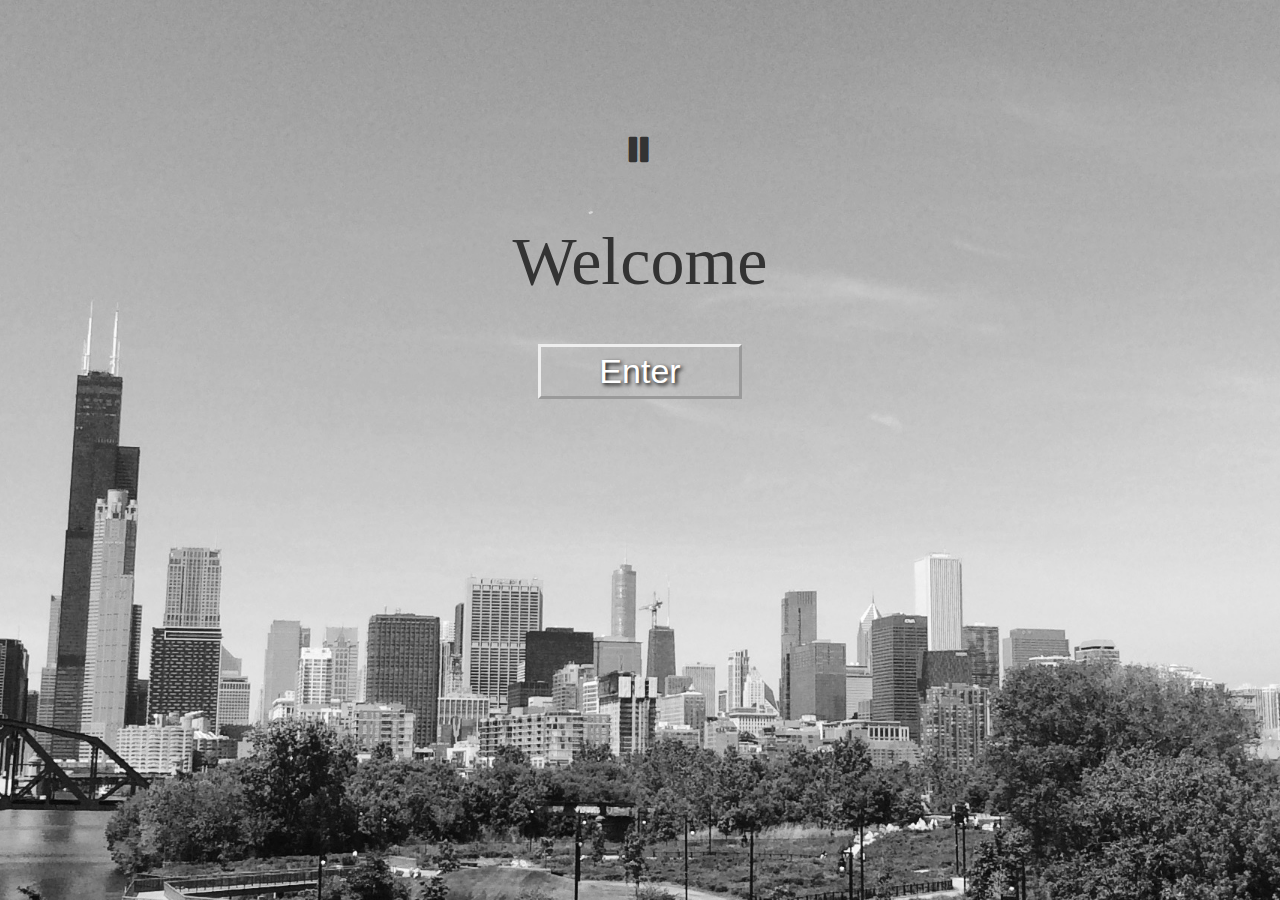
<file: index.html>
<!DOCTYPE html>
<html lang="en">
  <head>
    <meta charset="utf-8">
    <meta http-equiv="X-UA-Compatible" content="IE=edge">
    <meta name="viewport" content="width=device-width, initial-scale=1">
    <!-- The above 3 meta tags *must* come first in the head; any other head content must come *after* these tags -->
    <title>John Micenksy</title>

    <!-- Bootstrap -->
    <link href="css/bootstrap.min.css" rel="stylesheet">
    <link href="css/johncss.css" rel="stylesheet">
	<link href="css/normalize.css" rel="stylesheet">
    <!-- HTML5 shim and Respond.js for IE8 support of HTML5 elements and media queries -->
    <!-- WARNING: Respond.js doesn't work if you view the page via file:// -->
    <!--[if lt IE 9]>
      <script src="https://oss.maxcdn.com/html5shiv/3.7.2/html5shiv.min.js"></script>
      <script src="https://oss.maxcdn.com/respond/1.4.2/respond.min.js"></script>
    <![endif]-->
  </head>
  <body style="overflow-y: hidden;">
 	
	<div class="container" id="entry">
		 <button id="index-button" onclick="aud_play()"><span class="glyphicon glyphicon-pause" aria-hidden="true"></span></button>
		<h1 id="welcome">Welcome</h1>
		  <!-- <button id="index-button" onclick="aud_play()"><span class="glyphicon glyphicon-play" aria-hidden="true"></span></button> -->
		<div id="enter_but">
			<div id="enter">Enter</div>
		</div>
		 <!-- <button id="index-button" onclick="aud_play()"><span class="glyphicon glyphicon-play" aria-hidden="true"></span></button> -->
		<audio id="index-song" autoplay="true">
			<source src="images/audio/Needsajob.mp3" type="audio/mpeg">
			Oops, your browser doesn't support HTML5 audio.
		</audio>
	</div>
	<div class="masthead">
	<div class="container"
	<nav class="navbar nav-default">
		<div class="container-fluid hidden-xs hidden-sm">
			<div id="navbar">
			<ul hidden class="nav nav-pills nav-justified">
				<li><a class="flyin-nav" href="index.html">HOME</a></li>
				<li><a class="flyin-nav" href="about.html">ABOUT ME</a></li>
				<li><a class="flyin-nav" href="portfolio.html">PORTFOLIO</a></li>
				<li><a class="flyin-nav" href="resume.html">RESUME</a></li>
			<!--	<li><a id="twenty-link" onclick="show_content('#twentytwenty')">20/20</a></li>-->
			</ul>
			</div>
		</div>
		<div class="dropdown hidden-lg hidden-md">
		<div data-spy="affix" data-offset-top="60" data-offset-bottom="200">
		  <button class="btn btn-default dropdown-toggle" type="button" id="dropdownMenu1" data-toggle="dropdown" aria-haspopup="true" aria-expanded="true">
				  <span class="glyphicon glyphicon-menu-hamburger" aria-hidden="true"></span>
		  </button>
		  <ul class="dropdown-menu" aria-labelledby="dropdownMenu1">
				<li><a href="index.html">HOME</a></li>
				<li><a href="about.html">ABOUT ME</a></li>
				<li><a href="portfolio.html">PORTFOLIO</a></li>
				<li><a href="resume.html">RESUME</a></li>
		  </ul>
		</div>
		</div>
	</nav>
	</div>
	</div>
	<div class="container-fluid">
	  <h1 id="header1" class="name">John Micensky</h1>
		  <h2 class="name">Sound Engineer</h2>
	<button class="page-button" id="index-button" onclick="aud_play()"><span class="glyphicon glyphicon-pause" aria-hidden="true"></span></button>
	<div class="jumbotron j1 anim" id="home_jumbo">
	  		<p class="" id="intro"> </p>
	</div>

	<div class="jumbotron j2 anim" id="home_jumbo">
	  		<p class="" id="intro"> </p>
	</div>

	<div class="jumbotron j3 anim" id="home_jumbo">
	  		<p class="" id="intro"> </p>
	</div>

	</div>
    <script src="https://ajax.googleapis.com/ajax/libs/jquery/1.11.2/jquery.min.js"></script>
    <!-- Include all compiled plugins (below), or include individual files as needed -->
    <script src="js/bootstrap.min.js"></script>
	<script src="js/johnjs.js"></script>
	<script>
		$('.page-button').hide();
		$('.name').hide();
		$('.jumbotron').hide();
		$('.jumboM').hide();
		$('.dropdown').hide();
		$('#otherpics').hide();

		//$('.nav').hide();
		$('#enter_but').click(function(){
			$('.introheader').hide();
			$('body').css('overflowY', 'scroll'); 
			$('#entry').fadeOut("fast",function(){
			$('.dropdown').fadeIn("fast");
			$('.nav').fadeIn("fast");
			$('.jumboM').fadeIn("slow");
			$('.jumbotron').fadeIn("fast");
			$('.jumbotron').removeClass('anim');
			$('.nav li a').removeClass('flyin-nav');
			$('.name').fadeIn(1500);
			$('.page-button').fadeIn("slow");
			$('#otherpics').fadeIn("slow");
			});

		});

		function aud_play() {
			
		  var myAudio = document.getElementById("index-song");
		  var myBut = document.getElementById("index-button");
		  if (myAudio.paused) {
			myAudio.play();
			$('#index-button').html('<span class="glyphicon glyphicon-pause" aria-hidden="true"></span>');
			$('.page-button').html('<span class="glyphicon glyphicon-pause" aria-hidden="true"></span>');
		  } else {
			myAudio.pause();
			$('#index-button').html('<span class="glyphicon glyphicon-play" aria-hidden="true"></span>');
			$('.page-button').html('<span class="glyphicon glyphicon-play" aria-hidden="true"></span>');
		  }
		}
	</script>

  </body>
</html>
</file>
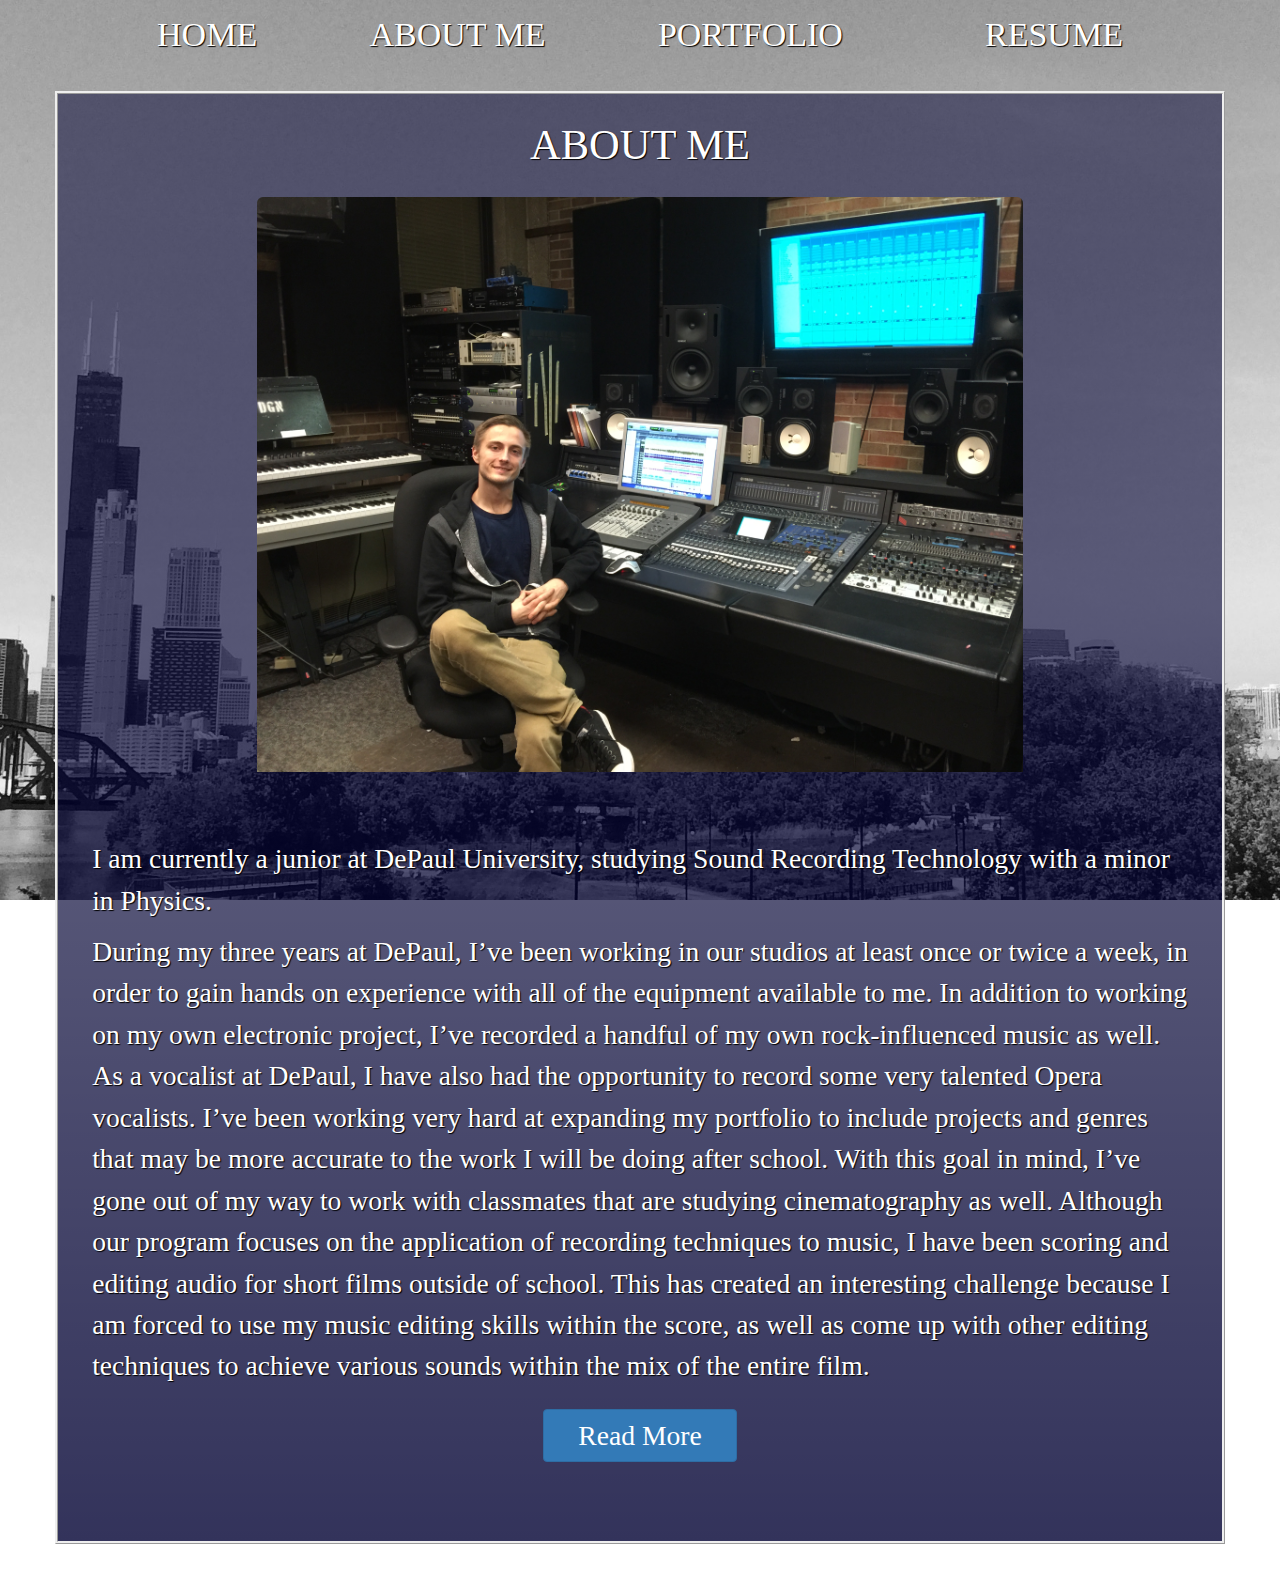
<file: about.html>
<!DOCTYPE html>
<html lang="en">
  <head>
    <meta charset="utf-8">
    <meta http-equiv="X-UA-Compatible" content="IE=edge">
    <meta name="viewport" content="width=device-width, initial-scale=1">
    <!-- The above 3 meta tags *must* come first in the head; any other head content must come *after* these tags -->
    <title>ABOUT ME</title>

    <!-- Bootstrap -->
    <link href="css/bootstrap.min.css" rel="stylesheet">
    <link href="css/johncss.css" rel="stylesheet">
	<link href="css/normalize.css" rel="stylesheet">
    <!-- HTML5 shim and Respond.js for IE8 support of HTML5 elements and media queries -->
    <!-- WARNING: Respond.js doesn't work if you view the page via file:// -->
    <!--[if lt IE 9]>
      <script src="https://oss.maxcdn.com/html5shiv/3.7.2/html5shiv.min.js"></script>
      <script src="https://oss.maxcdn.com/respond/1.4.2/respond.min.js"></script>
    <![endif]-->
  </head>
  <body>
  
	<div class="container">
	<div class="masthead" id="mast">
	<nav class="navbar nav-default">
		<div class="container-fluid hidden-xs hidden-sm">
		<!-- <div data-spy="affix" data-offset-top="10" data-offset-bottom="100"> -->
			<div id="navbar">
			<ul class="nav nav-pills nav-justified">
				<li><a href="index.html">HOME</a></li>
				<li><a href="about.html">ABOUT ME</a></li>
				<li><a href="portfolio.html">PORTFOLIO</a></li>
				<li><a href="resume.html">RESUME</a></li>
			<!--	<li><a id="twenty-link" onclick="show_content('#twentytwenty')">20/20</a></li>-->
			</ul>
			</div>
		<!-- </div> -->
		</div>
		<div class="dropdown hidden-lg hidden-md">
		<div data-spy="affix" data-offset-top="60" data-offset-bottom="200">
		  <button class="btn btn-default dropdown-toggle" type="button" id="dropdownMenu1" data-toggle="dropdown" aria-haspopup="true" aria-expanded="true">
				  <span class="glyphicon glyphicon-menu-hamburger" aria-hidden="true"></span>
		  </button>
		  <ul class="dropdown-menu" aria-labelledby="dropdownMenu1">
				<li><a href="index.html">HOME</a></li>
				<li><a href="about.html">ABOUT ME</a></li>
				<li><a href="portfolio.html">PORTFOLIO</a></li>
				<li><a href="resume.html">RESUME</a></li>
		  </ul>
		</div>
		</div>
	</nav>
	</div>
		<div class="row box" id="aboutbox">
			<article id="about">
				<h1 id="abt-head">ABOUT ME</h1>
				<img class="img img-responsive img-rounded" id="about-johnpic" src="images/DePaulStudioPic.JPG">
				<p id="lead">I am currently a junior at DePaul University, studying Sound Recording Technology with a minor in Physics.</p>
				<p>During my three years at DePaul, I’ve been working in our studios at least once or twice a week, in order to gain hands on experience with all of the equipment available to me. In addition to working on my own electronic project, I’ve recorded a handful of my own rock-influenced music as well. As a vocalist at DePaul, I have also had the opportunity to record some very talented Opera vocalists. I’ve been working very hard at expanding my portfolio to include projects and genres that may be more accurate to the work I will be doing after school. With this goal in mind, I’ve gone out of my way to work with classmates that are studying cinematography as well. Although our program focuses on the application of recording techniques to music, I have been scoring and editing audio for short films outside of school. This has created an interesting challenge because I am forced to use my music editing skills within the score, as well as come up with other editing techniques to achieve various sounds within the mix of the entire film.</p>
				                                <button id="readmore" type="button" class="btn btn-primary center-block">Read More</button>
				<div id="extra-about" class=".container">
					<p>Last summer I was fortunate enough to gain some real world experience at Chicago Recording Company (CRC). CRC is an independent recording studio responsible for recording many well known projects such as Wilco’s Yankee Hotel Foxtrot, R.Kelly’s I Believe I Can Fly, Lady Gaga’s Artpop, and many more. At CRC, I had the opportunity to sit in on recording sessions with a handful of experienced engineers such as Steve Weeder, Danny Leake, and Jeff Lane. This experience allowed me to observe the techniques these engineers used in their efforts to produce a quality product. Aside from their technical decisions, I was also able to observe the social interactions between the engineers and their clients. I noticed how the engineers and producers communicated with the performers in order to achieve their goal in mind.</p>
					<img class="img img-responsive img-rounded" id="about-johnpic" src="images/CRCSSLphot.JPG">
					<p>I am proficient at using Protools 11, Logic Pro X, and Final Cut Pro. I am very passionate about the music I work with and I am always striving to get a better sound than the last project. While I’m always working to make the next recording better, I also understand that many artists want their recordings to sound similar in order to have continuity across the entire record. Continuity is an important characteristic for engineers to keep in mind, and I am aware of its importance even as the album is becoming a less popular art form.																																																																																																</p>
<img class="img img-responsive img-rounded" id="about-johnpic" src="images/StudioPhoto.JPG">
					<div id="back-top">
						<a href="#mast"><span class="glyphicon glyphicon-chevron-up" aria-hidden="true"></span><br>Back to Top</a>
					</div>
				</div>
			</article>
		</div>

  
	</div>
    <script src="https://ajax.googleapis.com/ajax/libs/jquery/1.11.2/jquery.min.js"></script>
    <!-- Include all compiled plugins (below), or include individual files as needed -->
    <script src="js/bootstrap.min.js"></script>
	<script src="js/johnjs.js"></script>
	<script>
	$('#extra-about').hide();
		$("#readmore").click(function(){
			if($("#extra-about").is(":visible"))
			{
				$("#readmore").text("Read More");
				$("#extra-about").slideUp("slow");
			}
			else{
				$("#readmore").text("Close");
				$("#extra-about").slideDown("slow");
			}
		});
	</script>
  </body>
</html>
</file>
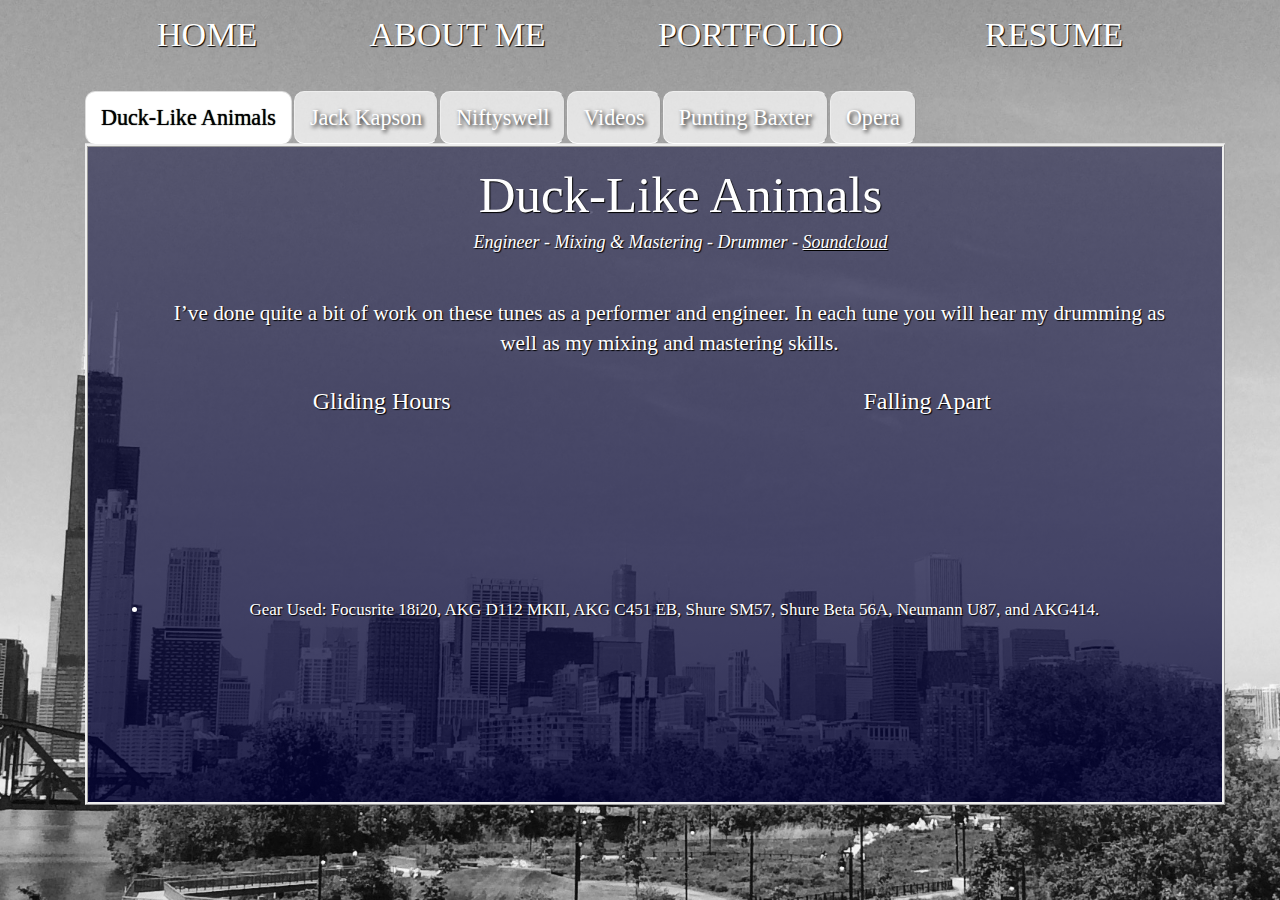
<file: portfolio.html>
<!DOCTYPE html>
<html lang="en">
  <head>
    <meta charset="utf-8">
    <meta http-equiv="X-UA-Compatible" content="IE=edge">
    <meta name="viewport" content="width=device-width, initial-scale=1">
    <!-- The above 3 meta tags *must* come first in the head; any other head content must come *after* these tags -->
    <title>John Micenksy</title>

    <!-- Bootstrap -->
    <link href="css/bootstrap.min.css" rel="stylesheet">
    <link href="css/johncss.css" rel="stylesheet">
	<link href="css/normalize.css" rel="stylesheet">
    <!-- HTML5 shim and Respond.js for IE8 support of HTML5 elements and media queries -->
    <!-- WARNING: Respond.js doesn't work if you view the page via file:// -->
    <!--[if lt IE 9]>
      <script src="https://oss.maxcdn.com/html5shiv/3.7.2/html5shiv.min.js"></script>
      <script src="https://oss.maxcdn.com/respond/1.4.2/respond.min.js"></script>
    <![endif]-->
  </head>
  <body>
	<div class="container" id="port-cont">
	<div class="masthead">
	<nav class="navbar nav-default">
		<div class="container-fluid hidden-xs hidden-sm">
		<!-- <div data-spy="affix" data-offset-top="60" data-offset-bottom="200"> -->
			<div id="navbar">
			<ul class="nav nav-pills nav-justified">
				<li><a href="index.html">HOME</a></li>
				<li><a href="about.html">ABOUT ME</a></li>
				<li><a href="portfolio.html">PORTFOLIO</a></li>
				<li><a href="resume.html">RESUME</a></li>
			<!--	<li><a id="twenty-link" onclick="show_content('#twentytwenty')">20/20</a></li>-->
			</ul>
			<!-- </div> -->
		</div>
		</div>
		<div class="dropdown hidden-lg hidden-md">
		<div data-spy="affix" data-offset-top="60" data-offset-bottom="200">
		  <button class="btn btn-default dropdown-toggle" type="button" id="dropdownMenu1" data-toggle="dropdown" aria-haspopup="true" aria-expanded="true">
				  <span class="glyphicon glyphicon-menu-hamburger" aria-hidden="true"></span>
		  </button>
		  <ul class="dropdown-menu" aria-labelledby="dropdownMenu1">
				<li><a href="index.html">HOME</a></li>
				<li><a href="about.html">ABOUT ME</a></li>
				<li><a href="portfolio.html">PORTFOLIO</a></li>
				<li><a href="resume.html">RESUME</a></li>
		  </ul>
		</div>
		</div>
	</nav>
	</div>
	<div id="content" class="container">
	<article>
	
	<ul class="nav nav-tabs hidden-sm hidden-xs port">
	  <li role="presentation" class="active"><a href="#ducks" data-toggle="tab">
	  Duck-Like Animals</a>
	  </li>
	  <li role="presentation"><a href="#jack_kapson" data-toggle="tab">Jack Kapson</a></li>
	  <li role="presentation"><a href="#my_work" data-toggle="tab">Niftyswell</a></li>
	  <li role="presentation"><a href="#videos" data-toggle="tab">Videos</a></li>
	  <li role="presentation"><a href="#punting-baxter" data-toggle="tab">Punting Baxter</a></li>
	  <li role="presentation"><a href="#opera" data-toggle="tab">Opera</a></li>
	</ul>
	<div class="dropdown hidden-lg hidden-md">
		  <button class="btn btn-default dropdown-toggle" type="button" id="dropdownMenu2" data-toggle="dropdown" aria-haspopup="true" aria-expanded="true"><span id="port-label">More</span>
				  <span class="glyphicon glyphicon-triangle-bottom" aria-hidden="true"></span>
		  </button>
		  <ul class="dropdown-menu" id="port-drop" aria-labelledby="dropdownMenu1">
			  <li class="active"><a href="#ducks" data-toggle="tab">
			  Duck-Like Animals</a>
			  </li>
			  <li role="presentation"><a href="#jack_kapson" data-toggle="tab">Jack Kapson</a></li>
			  <li role="presentation"><a href="#my_work" data-toggle="tab">Niftyswell</a></li>
			  <li role="presentation"><a href="#videos" data-toggle="tab">Videos</a></li>
			  <li role="presentation"><a href="#punting-baxter" data-toggle="tab">Punting Baxter</a></li>
			  <li role="presentation"><a href="#opera" data-toggle="tab">Opera</a></li>
		  </ul>
	</div>
	<div id="my_tab" class="tab-content">
	<div class="tab-pane active" id="ducks">
		<div class="row tabs">
			
			<h3 class="port-head" id="port-h3">Duck-Like Animals</h3>
			<h4 class="port-head"><i>Engineer - Mixing & Mastering - Drummer - <a href="https://soundcloud.com/levi-hc">Soundcloud</a></i></h4>
			<p class="port-para">I’ve done quite a bit of work on these tunes as a performer and engineer. In each tune you will hear my drumming as well as my mixing and mastering skills.</p>
			<div class="row port-row">
				<div class="col-md-6">
					<h3>Gliding Hours</h3>
					<iframe width="100%" height="166" scrolling="no" frameborder="no" src="https://w.soundcloud.com/player/?url=https%3A//api.soundcloud.com/tracks/232049578&amp;color=ff5500&amp;auto_play=false&amp;hide_related=false&amp;show_comments=true&amp;show_user=true&amp;show_reposts=false"></iframe>
				</div>
				<div class="col-md-6">
					<h3>Falling Apart</h3>
					<iframe width="100%" height="166" scrolling="no" frameborder="no" src="https://w.soundcloud.com/player/?url=https%3A//api.soundcloud.com/tracks/204232579&amp;color=ff5500&amp;auto_play=false&amp;hide_related=false&amp;show_comments=true&amp;show_user=true&amp;show_reposts=false"></iframe>
				</div>
				<p class="port-note"><ul><li>Gear Used: Focusrite 18i20, AKG D112 MKII, AKG C451 EB, Shure SM57, Shure Beta 56A, Neumann U87, and AKG414.</li></ul></p>

			</div>
		</div>
	</div>
	<div class="tab-pane" id="jack_kapson">
		<div class="row tabs">

			<h3 class="port-head" id="port-h3">Jack Kapson</h3>
			<h4 class="port-head"><i>Engineer - Mixing & Mastering</i></h4>
			<div class="row port-row">
				<p class="port-para">For this project, I mixed and mastered each tune myself. Aside from my technical work, I was also quite helpful in giving advice to help him improve his vocal sound.</p>
				<div class="col-md-6 col-xs-12">
					<h3>Moving Past it All</h3>
					<iframe width="100%" height="166" scrolling="no" frameborder="no" src="https://w.soundcloud.com/player/?url=https%3A//api.soundcloud.com/tracks/247446812&amp;color=ff5500&amp;auto_play=false&amp;hide_related=false&amp;show_comments=true&amp;show_user=true&amp;show_reposts=false"></iframe>
				</div>
				<div class="col-md-6 col-xs-12">
					<h3>West Coast Way</h3>
					<iframe width="100%" height="166" scrolling="no" frameborder="no" src="https://w.soundcloud.com/player/?url=https%3A//api.soundcloud.com/tracks/247446876&amp;color=ff5500&amp;auto_play=false&amp;hide_related=false&amp;show_comments=true&amp;show_user=true&amp;show_reposts=false"></iframe>
				</div>
			        <p class="port-note"><ul><li>Gear Used: Yamaha O2R96, Neumann TLM102, and Neumann U87.</li></ul></p>

			</div>
		</div>
	</div>
	<div class="tab-pane" id="my_work">
		<div class="row tabs">
			<h3 class="port-head" id="port-h3">Niftyswell</h3>
			<h4 class="port-head"><i>Producer - Engineer -  Mixing & Mastering</i></h4>
			<div class="row port-row">
				<p class="port-para">NiftySwell is an electronic side project that I started nearly 3 years ago. I am proud to say that a few of these tunes, such as the Say My Name remix, have reached more than a thousand views. This project’s focus is on experimentation and is often the place where I tryout out different producing and mixing techniques that I learn of. Also, I think it’s important to note that I make my own synths for these projects and make a point of it to avoid using presets. I am a big fan of Native Instrument’s Massive, Kontakt, and Battery, but also use other plug-in’s such as Novation’s V-station.</p>
				<div class="col-md-6 col-xs-12">
					<h3>Old Sounds, New Feels</h3>
					<iframe width="100%" height="166" scrolling="no" frameborder="no" src="https://w.soundcloud.com/player/?url=https%3A//api.soundcloud.com/tracks/209954284&amp;color=ff5500&amp;auto_play=false&amp;hide_related=false&amp;show_comments=true&amp;show_user=true&amp;show_reposts=false"></iframe>
				</div>
				<div class="col-md-6 col-xs-12">				
					<h3>Say My Name Remix</h3>
					<iframe width="100%" height="166" scrolling="no" frameborder="no" src="https://w.soundcloud.com/player/?url=https%3A//api.soundcloud.com/tracks/169908559&amp;color=ff5500&amp;auto_play=false&amp;hide_related=false&amp;show_comments=true&amp;show_user=true&amp;show_reposts=false"></iframe>
				</div>
			</div>
			<div class="row port-row">
				<div class="col-md-6 col-xs-12">
					<h3>Mr. Needsajob</h3>
					<iframe width="100%" height="166" scrolling="no" frameborder="no" src="https://w.soundcloud.com/player/?url=https%3A//api.soundcloud.com/tracks/210337054&amp;color=ff5500&amp;auto_play=false&amp;hide_related=false&amp;show_comments=true&amp;show_user=true&amp;show_reposts=false"></iframe>
				</div>

			</div>
			<div class="row port-row">
				<p class="port-note" style="margin-top:5%;"><ul><li>Gear Used: Yamaha O2R96, Neumann TLM102, and Neumann U87.</li></ul></p>
			</div>
		</div>
	</div>
	<div class="tab-pane" id="videos">
		<div class="row tabs">
			<h3 class="port-head" id="port-h3">Videos</h3>
						<div class="row port-row">
				<div class="col-md-12 col-xs-12">
					<h3>Outage</h3>
					<h4 class="port-head"><i>Film Score Composer - Post Production Engineer</i></h4>
					<div class="embed-responsive embed-responsive-16by9">
					  <iframe width="560" height="315" src="https://www.youtube.com/embed/8Kt9akjBDpY" frameborder="0" allowfullscreen></iframe>
					</div>
					<p class="port-para">For Outage, I was asked to compose the film score and perform all post production editing for the film. The producer wanted to combine some of the dialogue from the day the project was filmed with additional dialogue recorded in the studio. This turned out to be an interesting challenge in making the film sound as if it were all recorded at the same time. Working on Outage truly taught me how to work with a producer, and how to translate his description of his vision into a final product that we were both pleased with. I am quite proud of the film, and look forward to working on more films in the future.</p>
				</div>
			</div>
			<div class="row port-row">
				<div class="col-md-12 col-xs-12">
					<h3>My City</h3>
					<h4 class="port-head"><i>Songwriter - Engineer -  Mixing & Mastering</i></h4>
					<div class="embed-responsive embed-responsive-16by9">
					  <iframe class="embed-responsive-item" src="https://www.youtube.com/embed/NsOVKXWKiAw" frameborder="0" allowfullscreen></iframe>
					</div>
					<p class="port-para">DePaul University has an extremely long winter break, and a handful of my friends were saying we should take advantage of it by doing a project. With the help of cinematography majors, Ted Holmwood, Davis Bergstrom, and Kyle Miller, two simple songs that I wrote turned into two beautiful videos. Of course this would not have sounded nearly as amazing if it weren’t for Jack Kapson’s tasteful guitar playing. I am proud to say I wrote these tunes, set up all of the microphones, mixed them, and mastered them to the products they are now.</p>
				</div>
			</div>
			<div class="row port-row">
				<div class="col-md-12 col-xs-12" id="chris-vid">
					<h3>Chris Shuttlesworth</h3>
					<h4 class="port-head"><i>Recording Crew Member</i></h4>
					<div class="embed-responsive embed-responsive-16by9">
					  <iframe class="embed-responsive-item" src="https://www.youtube.com/embed/j2G6A8GQH44" frameborder="0" allowfullscreen></iframe>
					</div>
					<p class="port-para">A few weeks before Chris’ recital, upper-classmen Jeremy Carrasco asked me if I could help him set up for a production for his friend. I had no idea it would turn out looking this smooth. Aside from the set-up, I was a helping hand in making mixing decisions for separate tracks during the session. </p>
				</div>
			</div>
		</div>
	</div>
        <div class="tab-pane" id="opera">
                <div class="row tabs">
                        <h3 class="port-head" id="port-h3">Opera</h3>
                        <div class="row port-row">
                               
                                        <p class="port-para">This year I have had the opportunity to work with a handful of very talented Opera vocalists. Emma Witbolsfeugen and LaRob Peyton really stood out with their abilities to effectively communicate the emotion in their pieces. These recordings differ from the others becasue this genre does not call for the use of compression. While compression can be a helpful tool for increasing the overall volume of a recording, it decreases the dynamic range of the recording. In classical music, it is important not to alter the dynamics of a performance for these dynamics play a crucial role in achieving the varying emotions in the piece. I also used this opportunity to try out a microphone technique that I had not previously done. I chose to record the vocals with a Mid-Side microphone arrangement, set up about 10 feet from the stage. In addition to the Mid-Side setup, I added two stereo array microphones much closer to the piano. This technique is most apparent in Emma’s recording, which features a reasonable amount of room sound combined with a quite wide and clear representation of the piano.</p>
      
                                <div class="col-md-6 col-xs-12">
					<h3>5Net toko, tot kto znal - Tchaikovsky - LaRob P</h3>
					<iframe width="100%" height="166" scrolling="no" frameborder="no" src="https://w.soundcloud.com/player/?url=https%3A//api.soundcloud.com/tracks/247447083&amp;color=ff5500&amp;auto_play=false&amp;hide_related=false&amp;show_comments=true&amp;show_user=true&amp;show_reposts=false"></iframe>	
				</div>
                                <div class="col-md-6 col-xs-12">
					<h3>Hence, iris, hence away - Handel-Emma W</h3>
					<iframe width="100%" height="166" scrolling="no" frameborder="no" src="https://w.soundcloud.com/player/?url=https%3A//api.soundcloud.com/tracks/247447834&amp;color=ff5500&amp;auto_play=false&amp;hide_related=false&amp;show_comments=true&amp;show_user=true&amp;show_reposts=false"></iframe>	
				</div>
                                <p class="port-note"><ul><li>Gear Used: Neumann U87, Shure KSM44A, and Neumann TLM102.</li></ul></p>
                        </div>
                </div>
        </div>
		<div class="tab-pane" id="punting-baxter">
			<div class="row tabs">
					<h3 class="port-head" id="port-h3">Punting Baxter</h3>
					<div class="row port-row">
						<p class="port-para">Punting Baxter is a five piece rock band that I recently formed with some exceptional musicians. Leading the group has been a great experience, for it’s given me the opportunity to bring some of my compositions to life and communicate my artistic vision to my bandmates. My communication skills have grown throughout this experience, and have helped me to feel far more confident in guiding musicians in the direction that I’d like my pieces to go.</p>
						<div class="col-md-6 col-xs-12">
						<h3>My City</h3>
						<iframe width="100%" height="166" scrolling="no" frameborder="no" src="https://w.soundcloud.com/player/?url=https%3A//api.soundcloud.com/tracks/249041669&amp;color=ff5500&amp;auto_play=false&amp;hide_related=false&amp;show_comments=true&amp;show_user=true&amp;show_reposts=false"></iframe>
						</div>
					</div>

			</div>
		</div>

    <script src="https://ajax.googleapis.com/ajax/libs/jquery/1.11.2/jquery.min.js"></script>
    <!-- Include all compiled plugins (below), or include individual files as needed -->
    <script src="js/bootstrap.min.js"></script>
	<script src="js/johnjs.js"></script>
  </body>
  <script>
	$('#port-drop li').click(function(){
		$('#port-drop li').removeClass();
		var tab_name = $(this).text();
		$('#port-label').text(tab_name);
		
	});
  </script>
</html>
</file>
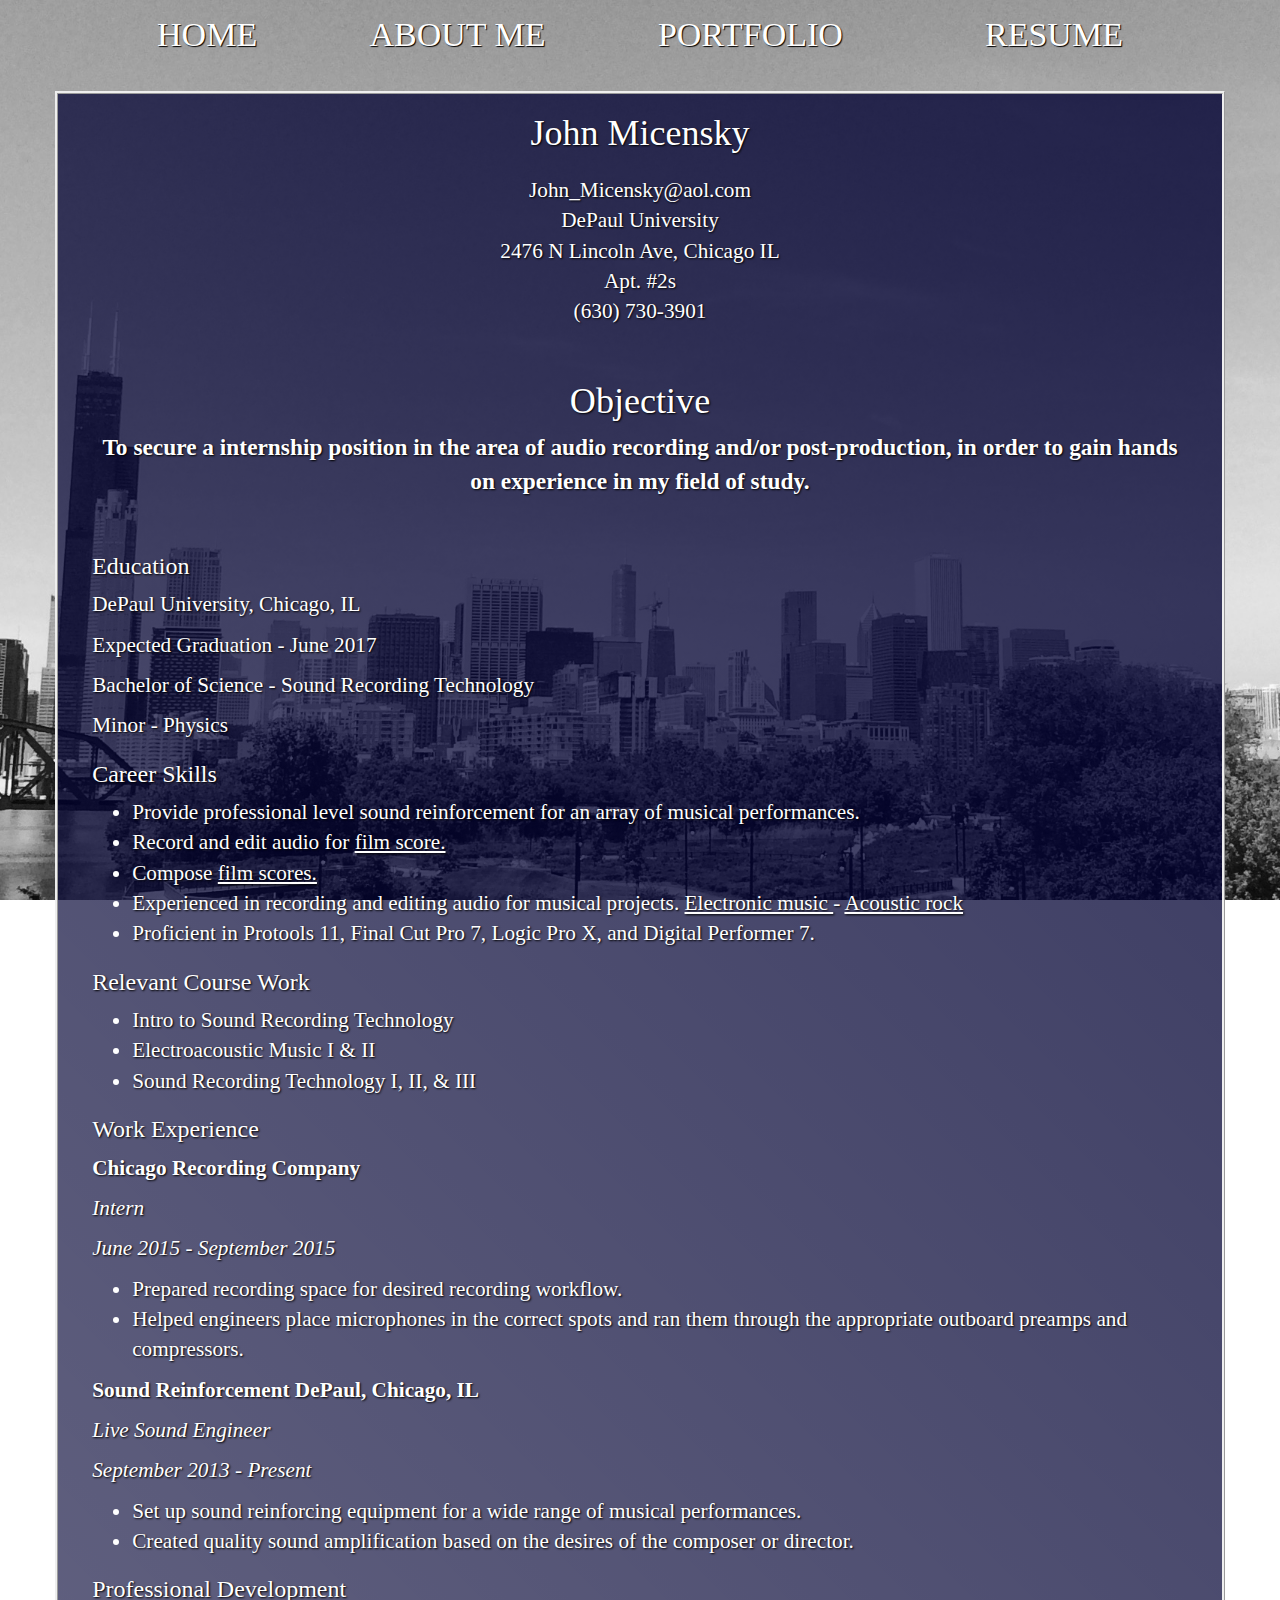
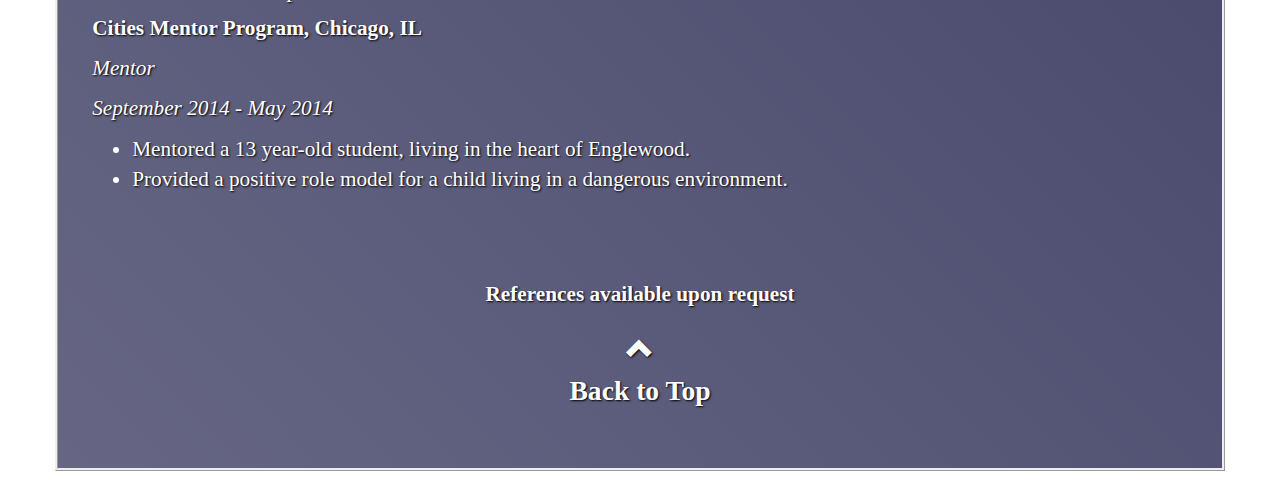
<file: resume.html>
<!DOCTYPE html>
<html lang="en">
  <head>
    <meta charset="utf-8">
    <meta http-equiv="X-UA-Compatible" content="IE=edge">
    <meta name="viewport" content="width=device-width, initial-scale=1">
    <!-- The above 3 meta tags *must* come first in the head; any other head content must come *after* these tags -->
    <title>Resume</title>

    <!-- Bootstrap -->
    <link href="css/bootstrap.min.css" rel="stylesheet">
    <link href="css/johncss.css" rel="stylesheet">
    <!-- HTML5 shim and Respond.js for IE8 support of HTML5 elements and media queries -->
    <!-- WARNING: Respond.js doesn't work if you view the page via file:// -->
    <!--[if lt IE 9]>
      <script src="https://oss.maxcdn.com/html5shiv/3.7.2/html5shiv.min.js"></script>
      <script src="https://oss.maxcdn.com/respond/1.4.2/respond.min.js"></script>
    <![endif]-->
  </head>
  <body>
  
	<div class="container">
	<div class="masthead" id="mast">
	<nav class="navbar nav-default">
		<div class="container-fluid hidden-xs hidden-sm">
		<!-- <div data-spy="affix" data-offset-top="0" data-offset-bottom="0"> -->
			<div id="navbar">
			<ul class="nav nav-pills nav-justified">
				<li><a href="index.html">HOME</a></li>
				<li><a href="about.html">ABOUT ME</a></li>
				<li><a href="portfolio.html">PORTFOLIO</a></li>
				<li><a href="resume.html">RESUME</a></li>
				<!-- <li><a id="twenty-link" onclick="show_content('#twentytwenty')">20/20</a></li> -->
			</ul>
			<!-- </div> -->
		</div>
		</div>
		<div class="dropdown hidden-lg hidden-md">
		<div data-spy="affix" data-offset-top="60" data-offset-bottom="200">
		  <button class="btn btn-default dropdown-toggle" type="button" id="dropdownMenu1" data-toggle="dropdown" aria-haspopup="true" aria-expanded="true">
				  <span class="glyphicon glyphicon-menu-hamburger" aria-hidden="true"></span>
		  </button>
		  <ul class="dropdown-menu" aria-labelledby="dropdownMenu1">
				<li><a href="index.html">HOME</a></li>
				<li><a href="about.html">ABOUT ME</a></li>
				<li><a href="portfolio.html">PORTFOLIO</a></li>
				<li><a href="resume.html">RESUME</a></li>
		  </ul>
		</div>
		</div>
	</nav>
	</div>
	<div class="row box" id="resume">	
			<article>
				<h1 id="name-resume">John Micensky</h1>
				<p id="headinfo">John_Micensky@aol.com<br>
						DePaul University<br>
					2476 N Lincoln Ave, Chicago IL<br>
						Apt. #2s <br>
						(630) 730-3901 <br>
				</p>
	
				<h3 id="objective">Objective</h3>
				<p id="obj"><strong>To secure a internship position in the area of audio recording and/or post-production, in order to gain hands on experience in my field of study.</strong></p>
				
				<h3>Education</h3>
				<p>DePaul University, Chicago, IL</p>
				<p>Expected Graduation - June 2017</p>
				<p>Bachelor of Science - Sound Recording Technology</p>
				<p>Minor - Physics</p>
				
				<h3>Career Skills</h3>
				<ul class="skills">
					<li>Provide professional level sound reinforcement for an array of musical performances.</li>
					<li>Record and edit audio for
						<a class="reslink" href="https://www.youtube.com/watch?v=hqIGJB-1Z-s">
							film score.
						</a>
					</li>
					<li>Compose <a class="reslink" href="https://vimeo.com/130293979">film scores.</a> 
					<li>Experienced in recording and editing audio for musical projects.
						<a class="reslink" href="https://soundcloud.com/niftyswell">Electronic music
					</a> - 
						<a class="reslink" href="https://www.youtube.com/watch?v=NsOVKXWKiAw">Acoustic rock</a>
					</li>
					<li>Proficient in Protools 11, Final Cut Pro 7, Logic Pro X, and Digital Performer 7.
					</li>
				</ul>
				
				<h3>Relevant Course Work</h3>
				<ul class="skills">
						<li>Intro to Sound Recording Technology</li>
						<li>Electroacoustic Music I & II</li>
						<li>Sound Recording Technology I, II, & III</li>
				</ul>
				
				<h3>Work Experience</h3>
                                <p class="h4sub"><strong>Chicago Recording Company</strong></p>
                                <p><i>Intern</i></p>
                                <p><i class="res-time">June 2015 - September 2015</i></p>
                                <ul class="experience">
					<li>Prepared recording space for desired recording workflow.</li>
					<li>Helped engineers place microphones in the correct spots and ran them through the appropriate outboard preamps and compressors.</li>
                                </ul>

				<p class="h4sub"><strong>Sound Reinforcement DePaul, Chicago, IL</strong></p>
				<p><i>Live Sound Engineer</i></p>
				<p><i class="res-time">September 2013 - Present</i></p>
				<ul class="experience">
					<li>Set up sound reinforcing equipment for a wide range of musical performances.</li>
					<li>Created quality sound amplification based on the desires of the composer or director.</li>
				</ul>
								<h3>Professional Development</h3>
				<p class="h4sub"><strong>Cities Mentor Program, Chicago, IL</strong></p>
				<p><i>Mentor</i></p>
				<p><i class="res-time">September 2014 - May 2014</i></p>
				<ul class="experience">
					<li>Mentored a 13 year-old student, living in the heart of Englewood.</li>
					<li>Provided a positive role model for a child living in a dangerous environment.</li>
				</ul>
				<footer id="requests"><strong>References available upon request<strong></footer>
					<div id="back-top">
						<a href="#mast"><span class="glyphicon glyphicon-chevron-up" aria-hidden="true"></span><br>Back to Top</a>
					</div>
			</article>
	</div>
  
	</div>
    <script src="https://ajax.googleapis.com/ajax/libs/jquery/1.11.2/jquery.min.js"></script>
    <!-- Include all compiled plugins (below), or include individual files as needed -->
    <script src="js/bootstrap.min.js"></script>
	<script src="js/johnjs.js"></script>
  </body>
</html>
</file>
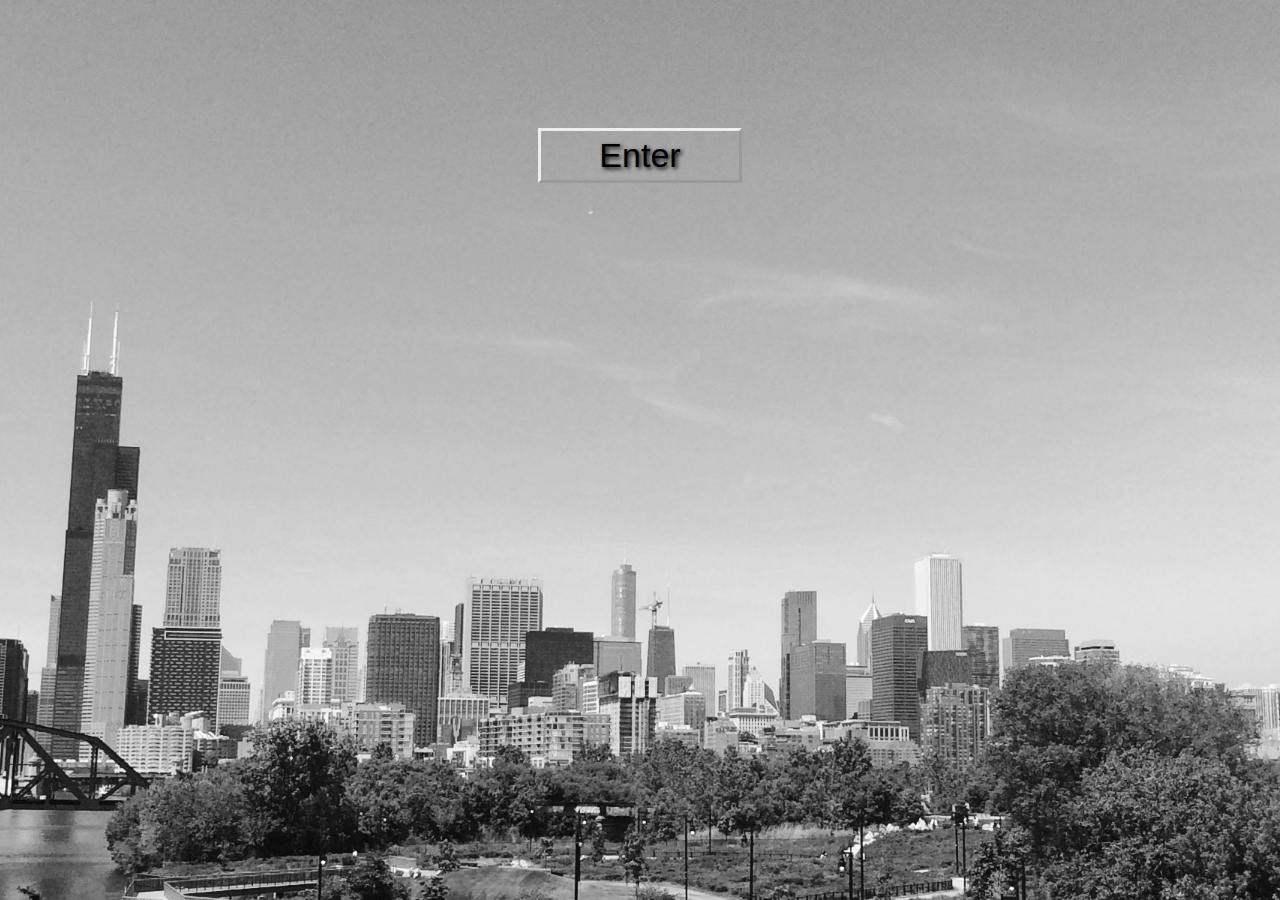
<file: welcome.html>
<!DO+CTYPE html>
<html lang="en"
  <head>
    <meta charset="utf-8">
    <meta http-equiv="X-UA-Compatible" content="IE=edge">
    <meta name="viewport" content="width=device-width, initial-scale=1">
    <!-- The above 3 meta tags *must* come first in the head; any other head content must come *after* these tags -->
    <title>John Micenksy</title>

    <!-- Bootstrap -->
    <link href="css/bootstrap.min.css" rel="stylesheet">
    <link href="css/johncss.css" rel="stylesheet">
	<link href="css/normalize.css" rel="stylesheet">
    <!-- HTML5 shim and Respond.js for IE8 support of HTML5 elements and media queries -->
    <!-- WARNING: Respond.js doesn't work if you view the page via file:// -->
    <!--[if lt IE 9]>
      <script src="https://oss.maxcdn.com/html5shiv/3.7.2/html5shiv.min.js"></script>
      <script src="https://oss.maxcdn.com/respond/1.4.2/respond.min.js"></script>
    <![endif]-->
  </head>
  <body>
	<div class="container" id="entry">
		<div id="enter_but">
			<div id="enter"><a href="index.html">Enter</a></div>
		</div>
	</div>
    <script src="https://ajax.googleapis.com/ajax/libs/jquery/1.11.2/jquery.min.js"></script>
    <!-- Include all compiled plugins (below), or include individual files as needed -->
    <script src="js/bootstrap.min.js"></script>
	<script src="js/johnjs.js"></script>
  </body>
</html>
</file>
<file: css/johncss.css>
﻿/* JOHN MICENSKY CSS SHEET */

/* CSS FOR ALL SIZES */
body{
		font-family: Georgia, Serif;
}

body .container{
	margin-bottom: 2%;
}
body{
	overflow-x:hidden;
}
a:hover, a{
	color: black;
	text-decoration: none;
}
#entry{
	text-align:center;
}
#welcome{
	/* margin-top:15%; */
	font-size:4em;
}
#index-song{
	display:none;
}
#index-button{
	text-align:center;
	font-size:2em;
	background:transparent;
	border:none;
	display:inline-block;
}
.page-button{
	color:white;
	margin-top:1%;
	margin-left:3%;
}
#enter{
	width:6em;
	background-color:transparent;
	
	border-color:white;
	border: outset;
	border-width:3px;
	font-size:2em;
	color:white;
	text-shadow: 2px 2px 4px #000000;
	font-family: ‘Trebuchet MS’, Helvetica, sans-serif;
	-webkit-transition: all .5s ease;
    -moz-transition: all .5s ease;
    -ms-transition: all .5s ease;
    -o-transition: all .5s ease;
    transition: all .5s ease;
}

#enter:hover{
	background-color:rgba(255,255,255,0.8);
	color:rgb(50,50,50);
	text-shadow: 1px 1px 2px black;
    -webkit-backface-visibility: hidden;
    backface-visibility: hidden;
    -webkit-transform:translateZ(0) scale(1.05); /* Safari and Chrome */
    -moz-transform:scale(1.05); /* Firefox */
    -ms-transform:scale(1.20); /* IE 9 */
    -o-transform:translatZ(0) scale(1.05); /* Opera */
    transform:translatZ(0) scale(1.05);
	    box-shadow: 7px 7px 5px #1B1B1B;
}
.box{
	padding-bottom:5%;
}
.img-wrapper{
	padding-bottom:20px;
}

h1, h2{
		text-align:center;
		font-family: Georgia, Serif;
	}

#readmore, #back-top{
	text-align:center;
	margin-top:2%;
	margin-bottom:2%;
	font-size:1.3em;
	width:7em;
}
#back-top a{
	color:white;
	text-decoration:none;
}
#about-johnpic{
	padding-bottom:3%;
	width: 70%;
	height:70%;
}
/* RESUME CSS */
#requests, #name-resume{
	text-align: center;
}
#objective{
	text-align:center;
	font-size:1.7em;
	margin-top:5%;
}
#headinfo{
	text-align:center;
	font-size:1em;
	margin-top:2%;
}
#obj{
	font-size:1.1em;
	text-align:center;
	margin-bottom:5%;
}
#back-top{
	margin:0 auto;
}

/* PORTFOLIO */
.port{
	width:100%;
}
.port-head{
	text-align:center;
}
#port-h3{
	font-size:3em;
}
.audio{
	text-align:center;
	margin:0 auto;
}
	.nav-tabs>li>a:hover{
		color:rgb(240,240,240);
		text-shadow: 3px 3px 3px black;
		-webkit-transition: all .3s ease;
		-moz-transition: all .3s ease;
		-ms-transition: all .3s ease;
		-o-transition: all .3s ease;
		transition: all .3s ease;			
	}
	.nav-tabs>li>a{
		color: white;
		text-shadow: 2px 2px 4px black;
		border-color:white;
		border-top:outset;
		border-right:outset;
		border-left:outset;
		border-width:1px;
		border-radius:10px;
		background: linear-gradient(
						rgba(255,255,255,0.7),
						rgba(255,255,255,0.7));
		background:  -webkit-linear-gradient(
						rgba(255,255,255,0.7),
						rgba(255,255,255,0.7));
		background:  -o-linear-gradient(
						rgba(255,255,255,0.7),
						rgba(255,255,255,0.7));
		background:  -moz-linear-gradient(
						rgba(255,255,255,0.7),
						rgba(255,255,255,0.7));
		-webkit-transition: all .3s ease;
		-moz-transition: all .3s ease;
		-ms-transition: all .3s ease;
		-o-transition: all .3s ease;
		transition: all .3s ease;	

	}
	.nav-tabs>li.active>a{
		color:black;
		text-shadow:0px 0px 1px;
		/* text-shadow: 1px 1px 1px white; */
		background:     rgba:(255,255,255,0.8);		
		-webkit-transition: all .3s ease;
		-moz-transition: all .3s ease;
		-ms-transition: all .3s ease;
		-o-transition: all .3s ease;
		transition: all .3s ease;	
	}
	/* nav-tabs{
		border-bottom:solid;
	} */
	.tab-pane{
		color:white;
		text-shadow:1px 1px 1px black;
		border:ridge;
		height:100%;
		background:     linear-gradient(
							rgba(0, 0, 50,0.5),
							rgba(0, 0, 50,0.8));
		background:  -webkit-linear-gradient(
							rgba(0, 0, 50,0.5),
							rgba(0, 0, 50,0.8));
		background:  -o-linear-gradient(
							rgba(0, 0, 50,0.5),
							rgba(0, 0, 50,0.8));
		background:  -moz-linear-gradient(
							rgba(0, 0, 50,0.5),
							rgba(0, 0, 50,0.8));

		padding-left:3em;
		padding-bottom:10em;
	}
	.reslink, h4 a{
		color:white;
		text-decoration: underline;
	}
	#intro-box{
		height:100%;
		width:100%;
		background: rgba(255,255,255,0.8);
	}
	#intro{
		margin-top:20%;
		font-size:2em;
		font-weight: bold;
	}


	.nav-justified>li>a{
		color: white;
		text-shadow: 1px 1px 1px black;
		-webkit-transition: all .5s ease;
    -moz-transition: all .3s ease;
    -ms-transition: all .3s ease;
    -o-transition: all .3s ease;
    transition: all .3s ease;
	}
	.nav-justified>li>a:hover{
		color: white;
		background-color: rgba(255,255,255,0.3);
		text-shadow: 2px 2px 4px black;
    -webkit-backface-visibility: hidden;
    backface-visibility: hidden;
    -webkit-transform:translateZ(0) scale(1.05); /* Safari and Chrome */
    -moz-transform:scale(1.05); /* Firefox */
    -ms-transform:scale(1.20); /* IE 9 */
    -o-transform:translatZ(0) scale(1.05); /* Opera */
    transform:translatZ(0) scale(1.05);
	    box-shadow: 5px 5px 3px #1B1B1B;
	}
	#chris-vid{
		margin-top:4%;
	}
	.port-para{
		text-align:center;
		font-size:1.25em;
		margin-top:4%;
		padding-right:5%;
		padding-left:3%;
		
	}
	.port-note{
		text-align:center;
		font-size:1em;
		margin-top:10%;
		padding-right:5%;
		padding-left:3%;
		
	}
	.port-row{
		width:98%;
		text-align:center;
	}
	
	#lead{
		padding-top:3%;
	}
/* JUMBOTRON */

.anim{
	transform:translate(2000px,0px);
}
.jumbotron{
	border-color: white;
	border-style: solid;
	border-width:5px;
  -webkit-border-radius: 0 !important;
     -moz-border-radius: 0 !important;
          border-radius: 0 !important;
}
.j1{
	background: url('images/johnIntro.jpg') center center;
	margin-top:2em;
	/* position:relative; */
	width: 100%;
    height: 100%;
    background-size: cover;
    overflow: hidden;
	color:white;
	margin-bottom:0;
    -webkit-transition: -webkit-transform 1s ease-in-out;
			-moz-transition: all 1s ease;
		-ms-transition: all 1s ease;
		-o-transition: all 1s ease;
		transition: all 1s ease;		
}
.j2{
	background: url('images/CRCSSLphot.JPG') center center;
	/* position:relative; */
	width: 100%;
    height: 100%;
    background-size: cover;
    overflow: hidden;
	color:white;
	margin-bottom:0;
    -webkit-transition: -webkit-transform 1s ease-in-out;
			-moz-transition: all 1s ease;
		-ms-transition: all 1s ease;
		-o-transition: all 1s ease;
		transition: all 1s ease;		
}
.j3{
	background: url('images/DePaulStudioPic.JPG') center center;
	/* position:relative; */
	width: 100%;
    height: 100%;
    background-size: cover;
    overflow: hidden;
	color:white;
	margin-bottom:0;
    -webkit-transition: -webkit-transform 1s ease-in-out;
			-moz-transition: all 1s ease;
		-ms-transition: all 1s ease;
		-o-transition: all 1s ease;
		transition: all 1s ease;		
}


footer{
	margin-top:4em;
	margin-bottom:2%;
}

/* BACKGROUND STUFF */
#aboutbox{
	border: ridge;
	color: white;
	text-shadow: 1px 1px 1px black;
	background:  -webkit-linear-gradient(
						rgba(0, 0, 50,0.5),
						rgba(0, 0, 50,0.8)
				);
	background:  -o-linear-gradient(
						rgba(0, 0, 50,0.5),
						rgba(0, 0, 50,0.8)
				);
	background:  -moz-linear-gradient(
						rgba(0, 0, 50,0.5),
						rgba(0, 0, 50,0.8)
				);
	background: linear-gradient(
						rgba(0, 0, 50,0.5),
						rgba(0, 0, 50,0.8)
						
					);
}
	#resume{
		color:white;
		text-shadow:1px 1px 2px black;
		font-size:125%;
		border: ridge;
		padding-left:3%;
		padding-right:3%;
		background:    linear-gradient(45deg,
							rgba(0, 0, 50,0.6),
							rgba(0, 0, 50,0.8)
					);
		background:  -webkit-linear-gradient(45deg,
							rgba(0, 0, 50,0.6),
							rgba(0, 0, 50,0.8)
					);
		background:  -o-linear-gradient(45deg,
							rgba(0, 0, 50,0.6),
							rgba(0, 0, 50,0.8)
					);
		background:  -moz-linear-gradient(45deg,
							rgba(0, 0, 50,0.6),
							rgba(0, 0, 50,0.8)
					);
					/* url('images/congruent_pentagon3.png'); */
/* 				background:     linear-gradient(
						rgba(255,0, 0, 0.45), 
						rgba(255, 0, 100, 0.45)
						),
					url('images/congruent_pentagon.png'); */
	}

	
	/* NAV STUFF */
			.nav li a{
		font-size:2em;
		border-radius:10px;
		-webkit-transition: all 0.5s ease;
		-moz-transition: all 0.5s ease;
		-ms-transition: all 0.5s ease;
		-o-transition: all 0.5s ease;
		transition: all 0.5s ease;	
	}
	.port li a {
		font-size: 1.3em;
	}
	.nav{
		background: transparent;
/* 		border:ridge;
		border-color:#4D4D4D; */
	}
/* MD AND LG SCREENS */
/* MD AND LG SCREENS */
@media (min-width: 992px){
	#header1{
		font-size:3em;
	}
	.introheader{
		margin-top:12%;
	}
	#about p{
		font-size:1.3em;
		line-height:1.5em;
	}
	#entry{
		height:600px;
		width:300px;
		margin-top:10%;
	}

	body{
	    font-size:1.7em;
		font-family: Georgia, Serif;
		background:  url('images/chicago_welcome6.png');
		background-attachment: fixed;
		background-position: center center;
		background-size: cover;
		background-repeat: repeat;
 		  -webkit-background-size: cover;
		  -moz-background-size: cover;
		  -o-background-size: cover; 
		 overflow-y: scroll;
	}
/* 	body.loaded{
			    font-size:1.7em;
		font-family: Georgia, Serif;
		background:  url('images/johnopen5.gif');
		background-attachment: fixed;
		background-position: center center;
		background-size: cover;
		background-repeat: repeat;
 		  -webkit-background-size: cover;
		  -moz-background-size: cover;
		  -o-background-size: cover; 
		 overflow-y: scroll;
	} */
	#enter_but{
	   text-align:center;
	   display:inline-block;
	   margin-top:10%;
	   margin:0 auto;
		}
	#aboutbox{
		padding-left:3%;
		padding-right:3%;
		line-height:1.7em;
		font-size:1.25em;
		
	}
	#about-johnpic{
		display:block;
		margin:auto;
	}
}

/*SM SCREENS */
/*SM SCREENS */
@media (min-width: 70	0px) and (max-width: 991px){

	#enter_but{
	   text-align:center;
	   position:absolute;
	   left:45%;
	   top:50%; 
	}
}

/* XS SCREENS */
/* XS SCREENS */
@media (max-width: 991px){
	body{
		min-height:1000px;
		font-size:1.5em;
		background-attachment: fixed;
		background-position: center center;
			background: url('images/chicago_welcomeM.png');
		   background-repeat: repeat;
		   background-size: cover;
		  -webkit-background-size: cover;
		  -moz-background-size: cover;
		  -o-background-size: cover;
		  overflow-y:scroll;

		}

	#enter_but{
	   text-align:center;
	   position:absolute;
	   left:25%;
	   top:50%; 
	  -webkit-transition: all 0.5s ease-in-out;
	  -moz-transition: all 0.5s ease-in-out;
	  -o-transition: all 0.5s ease-in-out;
	  transition: all 0.5s ease-in-out;
	}
	.dropdown{
		padding-top:5px;
	}
	.tab-pane{
		width:100%;
		padding-left:1em;
	}
	.container{
		padding-left:0px;
		padding-right:0px;
	}
	.port-cont{
		padding-left:0px;
	}
	#my_tab{
		width:100%;
		padding-left:0;
		float:left;
		margin-left:0;
	}
	audio{
		margin-left:5px;
	}
	#dropdownMenu1{
		border-width:1px;
		border-color:black;
		font-size:120%;
		background:rgba(255,255,255,0.75);
	}
	.jumbotron{
		height:150%;
		/* background: rgba(0,0,0,0.8); */
	}

	#intro{
		color:transparent;
		font-size:1.3em;
	}
	#aboutbox, #resume{
		width:98%;
		font-size:110%;
		padding-left:2px;
		padding-right:2px;
		margin-left:1%;
	}
	.jumboM{
		background: rgba(0,0,0,0.6);
		border:solid;
		border-color:white;
		border-width:2px;
		margin-top:2.5%;
	}
	#introM{
		color:white;
		font-size:1.4em;
		padding-top:0.5em;
		padding-right:0.5em;
		padding-left:0.5em;
	}
	#about-johnpic{
		padding-left:2.5%;
		padding-right:2.5%;
		margin-bottom:4%;
		height:100%;
		width:100%;
	}
}
</file>
